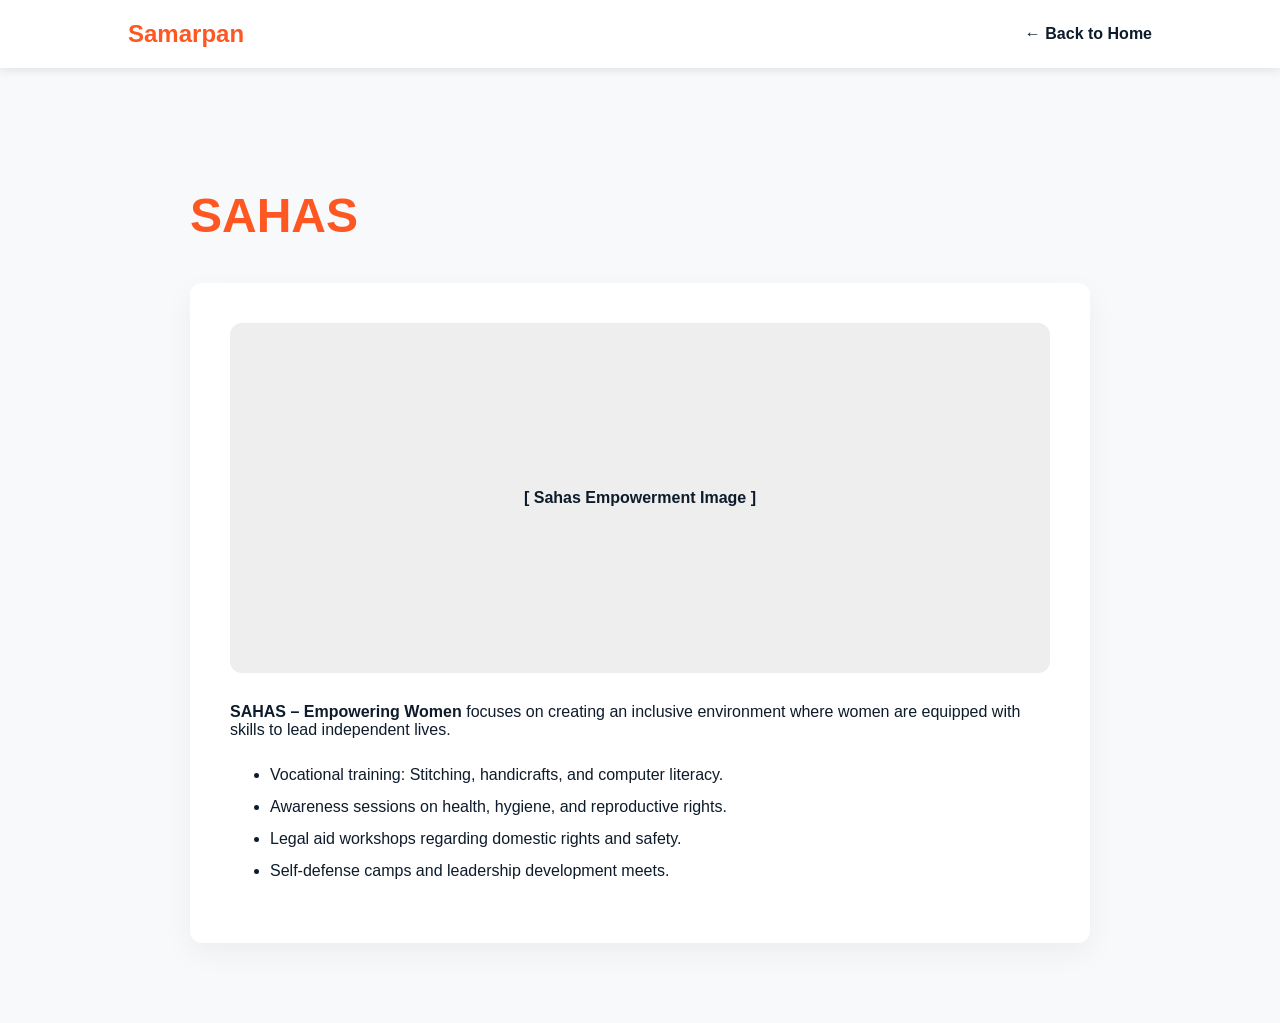
<file: sahas.html>
<!DOCTYPE html>
<html lang="en">
<head>
    <meta charset="UTF-8">
    <meta name="viewport" content="width=device-width, initial-scale=1.0">
    <title>SAHAS Initiative | Samarpan NGO</title>
    <style>
        :root {
            --primary-theme: #ff5722;
            --dark-blue: #0d1b2a;
            --bg-light: #f8f9fa;
        }
        body { font-family: 'Poppins', sans-serif; background: var(--bg-light); color: var(--dark-blue); margin: 0; }
        header { background: #fff; padding: 20px 10%; display: flex; justify-content: space-between; align-items: center; box-shadow: 0 2px 10px rgba(0,0,0,0.1); }
        .logo { font-size: 24px; font-weight: 800; color: var(--primary-theme); }
        .back-btn { text-decoration: none; color: var(--dark-blue); font-weight: 600; }
        section { padding: 80px 10%; max-width: 900px; margin: auto; }
        h1 { color: var(--primary-theme); font-size: 3rem; }
        .content { background: #fff; padding: 40px; border-radius: 12px; box-shadow: 0 10px 30px rgba(0,0,0,0.05); }
        ul { line-height: 2; margin-top: 20px; }
        .img-placeholder { width: 100%; height: 350px; background: #eee; border-radius: 12px; margin-bottom: 30px; display: flex; align-items: center; justify-content: center; font-weight: bold; }
    </style>
</head>
<body>
    <header>
        <div class="logo">Samarpan</div>
        <a href="index.html" class="back-btn">← Back to Home</a>
    </header>

    <section>
        <h1>SAHAS</h1>
        <div class="content">
            <div class="img-placeholder">[ Sahas Empowerment Image ]</div>
            <p><strong>SAHAS – Empowering Women</strong> focuses on creating an inclusive environment where women are equipped with skills to lead independent lives.</p>
            <ul>
                <li>Vocational training: Stitching, handicrafts, and computer literacy.</li>
                <li>Awareness sessions on health, hygiene, and reproductive rights.</li>
                <li>Legal aid workshops regarding domestic rights and safety.</li>
                <li>Self-defense camps and leadership development meets.</li>
            </ul>
        </div>
    </section>
</body>
</html>
</file>
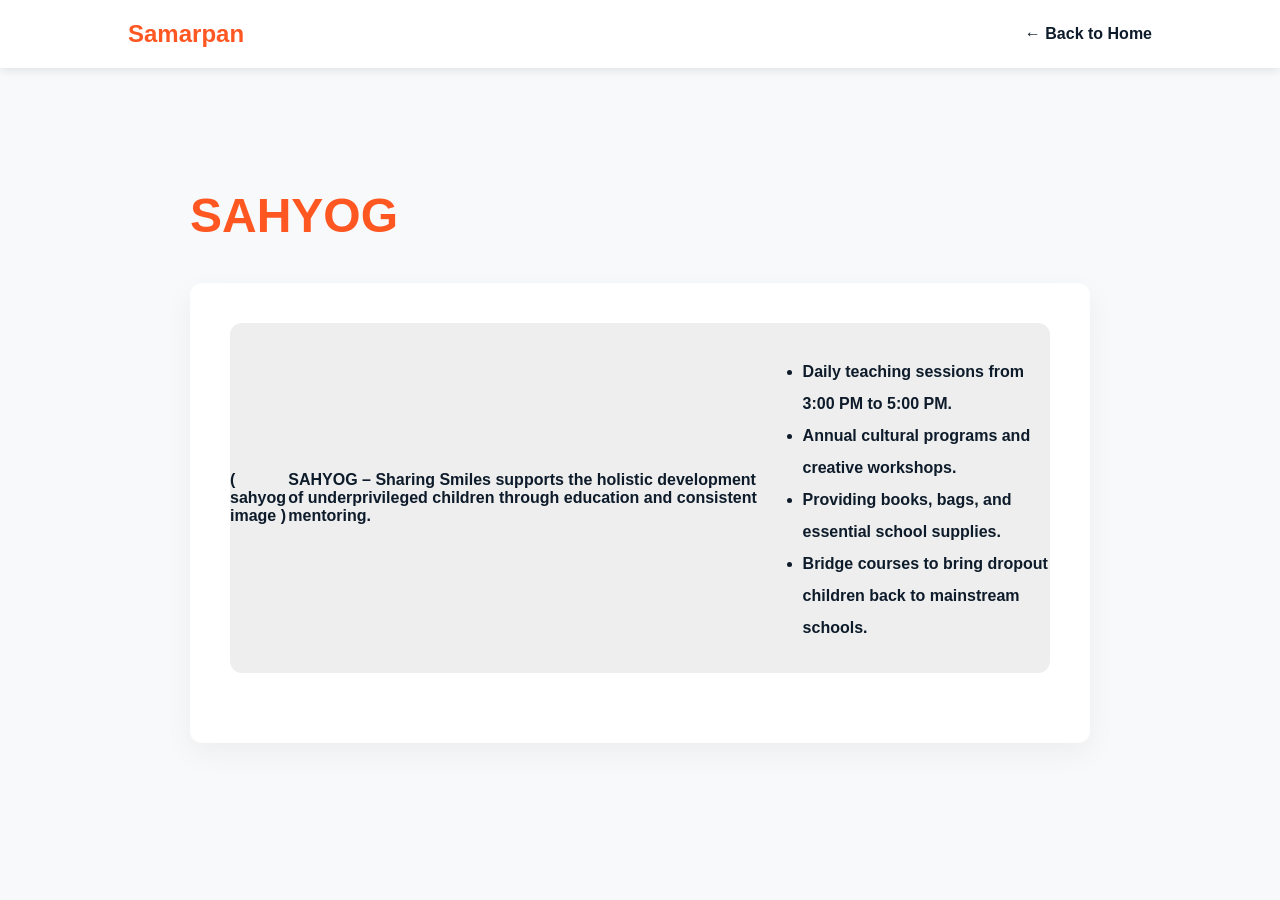
<file: sahyog.html>
<!DOCTYPE html>
<html lang="en">
<head>
    <meta charset="UTF-8">
    <meta name="viewport" content="width=device-width, initial-scale=1.0">
    <title>SAHYOG Initiative | Samarpan NGO</title>
    <style>
        :root {
            --primary-theme: #ff5722;
            --dark-blue: #0d1b2a;
            --bg-light: #f8f9fa;
        }
        body { font-family: 'Poppins', sans-serif; background: var(--bg-light); color: var(--dark-blue); margin: 0; }
        header { background: #fff; padding: 20px 10%; display: flex; justify-content: space-between; align-items: center; box-shadow: 0 2px 10px rgba(0,0,0,0.1); }
        .logo { font-size: 24px; font-weight: 800; color: var(--primary-theme); }
        .back-btn { text-decoration: none; color: var(--dark-blue); font-weight: 600; }
        section { padding: 80px 10%; max-width: 900px; margin: auto; }
        h1 { color: var(--primary-theme); font-size: 3rem; }
        .content { background: #fff; padding: 40px; border-radius: 12px; box-shadow: 0 10px 30px rgba(0,0,0,0.05); }
        ul { line-height: 2; margin-top: 20px; }
        .img-placeholder { width: 100%; height: 350px; background: #eee; border-radius: 12px; margin-bottom: 30px; display: flex; align-items: center; justify-content: center; font-weight: bold; }
    </style>
</head>
<body>
    <header>
        <div class="logo">Samarpan</div>
        <a href="index.html" class="back-btn">← Back to Home</a>
    </header>

    <section>
        <h1>SAHYOG</h1>
        <div class="content">
            <div class="img-placeholder">( sahyog image )
            <p><strong>SAHYOG – Sharing Smiles</strong> supports the holistic development of underprivileged children through education and consistent mentoring.</p>
            <ul>
                <li>Daily teaching sessions from 3:00 PM to 5:00 PM.</li>
                <li>Annual cultural programs and creative workshops.</li>
                <li>Providing books, bags, and essential school supplies.</li>
                <li>Bridge courses to bring dropout children back to mainstream schools.</li>
            </ul>
        </div>
    </section>
</body>
</html>
</file>
